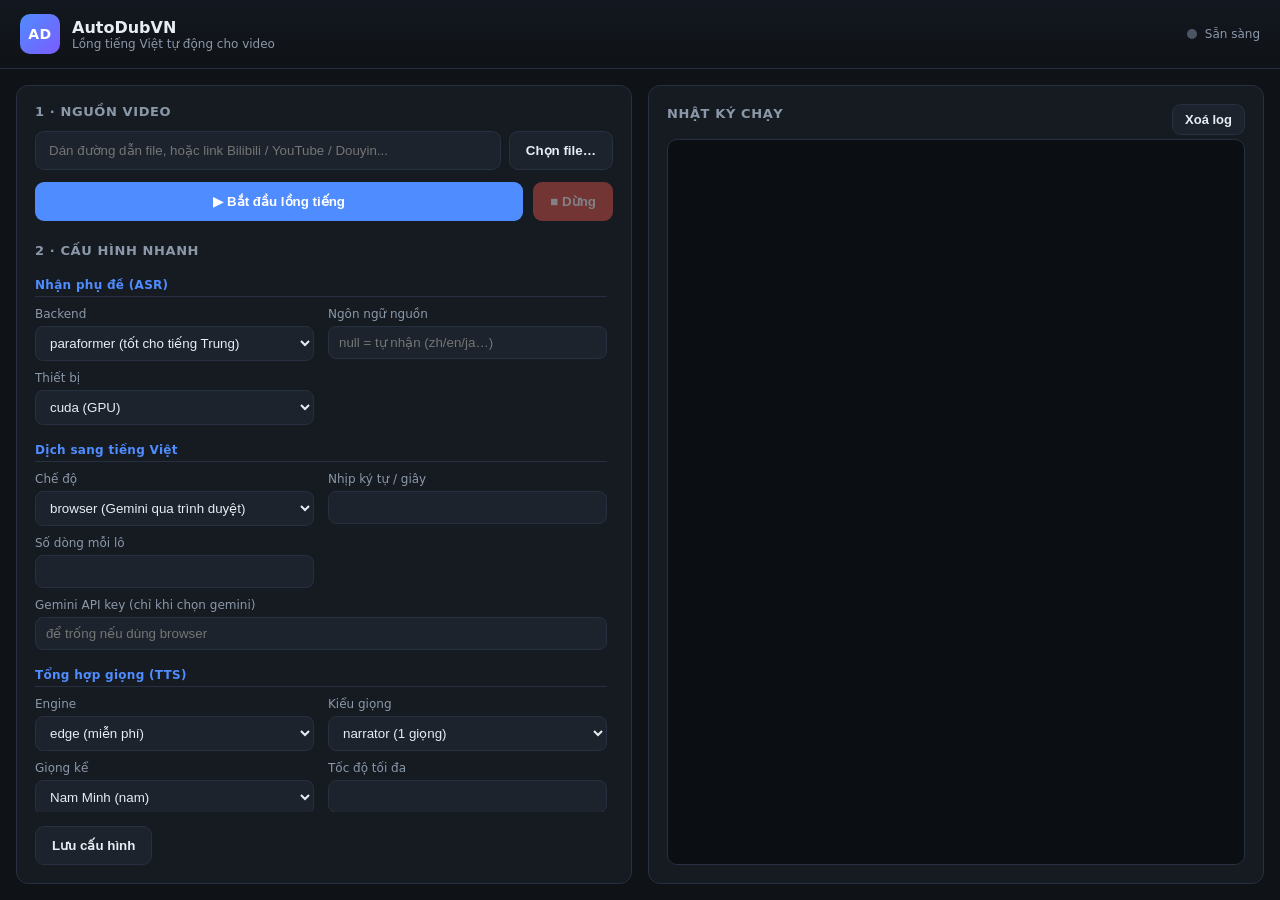
<file: gui/web/index.html>
<!DOCTYPE html>
<html lang="vi">
<head>
  <meta charset="UTF-8" />
  <meta name="viewport" content="width=device-width, initial-scale=1.0" />
  <title>AutoDubVN</title>
  <link rel="stylesheet" href="style.css" />
</head>
<body>
  <!-- ================= THANH TIÊU ĐỀ ================= -->
  <header class="titlebar">
    <div class="brand">
      <div class="logo">AD</div>
      <div class="brand-text">
        <div class="brand-name">AutoDubVN</div>
        <div class="brand-sub">Lồng tiếng Việt tự động cho video</div>
      </div>
    </div>
    <div class="titlebar-actions">
      <span id="statusDot" class="status-dot idle" title="Trạng thái"></span>
      <span id="statusText" class="status-text">Sẵn sàng</span>
    </div>
  </header>

  <main class="layout">
    <!-- ================= CỘT TRÁI: NHẬP + CẤU HÌNH ================= -->
    <section class="panel">
      <h2 class="panel-title">1 · Nguồn video</h2>
      <div class="input-row">
        <input id="videoInput" type="text" class="text-input"
               placeholder="Dán đường dẫn file, hoặc link Bilibili / YouTube / Douyin..." />
        <button id="browseBtn" class="btn btn-ghost">Chọn file…</button>
      </div>

      <div class="run-row">
        <button id="startBtn" class="btn btn-primary">▶ Bắt đầu lồng tiếng</button>
        <button id="stopBtn" class="btn btn-danger" disabled>■ Dừng</button>
      </div>

      <h2 class="panel-title mt">2 · Cấu hình nhanh</h2>
      <div class="settings-grid" id="settingsGrid">
        <!-- ASR -->
        <div class="group-label">Nhận phụ đề (ASR)</div>
        <label>Backend
          <select data-key="asr.backend">
            <option value="paraformer">paraformer (tốt cho tiếng Trung)</option>
            <option value="faster-whisper">faster-whisper (đa ngôn ngữ)</option>
            <option value="sensevoice">sensevoice (nhanh)</option>
            <option value="whisperx">whisperx</option>
          </select>
        </label>
        <label>Ngôn ngữ nguồn
          <input type="text" data-key="asr.source_language" placeholder="null = tự nhận (zh/en/ja…)" />
        </label>
        <label>Thiết bị
          <select data-key="asr.device">
            <option value="cuda">cuda (GPU)</option>
            <option value="cpu">cpu</option>
          </select>
        </label>

        <!-- Dịch -->
        <div class="group-label">Dịch sang tiếng Việt</div>
        <label>Chế độ
          <select data-key="translation.provider">
            <option value="browser">browser (Gemini qua trình duyệt)</option>
            <option value="gemini">gemini (API key)</option>
          </select>
        </label>
        <label>Nhịp ký tự / giây
          <input type="number" step="1" data-key="translation.chars_per_sec" />
        </label>
        <label>Số dòng mỗi lô
          <input type="number" step="1" data-key="translation.chunk_size" />
        </label>
        <label class="col-2">Gemini API key (chỉ khi chọn gemini)
          <input type="text" data-key="translation.gemini_api_key" placeholder="để trống nếu dùng browser" />
        </label>

        <!-- TTS -->
        <div class="group-label">Tổng hợp giọng (TTS)</div>
        <label>Engine
          <select data-key="tts.engine">
            <option value="edge">edge (miễn phí)</option>
            <option value="vieneu">vieneu (local, tự nhiên hơn)</option>
            <option value="capcut">capcut (online, nhiều giọng)</option>
          </select>
        </label>
        <label>Kiểu giọng
          <select data-key="tts.voice_mode">
            <option value="narrator">narrator (1 giọng)</option>
            <option value="alternate">alternate (nam/nữ luân phiên)</option>
            <option value="per-speaker">per-speaker (theo nhân vật)</option>
          </select>
        </label>
        <label>Giọng kể
          <select data-key="tts.narrator_voice">
            <option value="vi-VN-NamMinhNeural">Nam Minh (nam)</option>
            <option value="vi-VN-HoaiMyNeural">Hoài My (nữ)</option>
          </select>
        </label>
        <label>Tốc độ tối đa
          <input type="number" step="0.1" data-key="tts.max_speed" />
        </label>

        <!-- Video -->
        <div class="group-label">Xuất video</div>
        <label class="check"><input type="checkbox" data-key="video.hardsub_vietnamese" /> Ghi cứng phụ đề Việt</label>
        <label class="check"><input type="checkbox" data-key="video.render_chunked" /> Chia render rồi tự ghép</label>
        <label>Phút mỗi phần
          <input type="number" step="10" data-key="video.render_chunk_minutes" />
        </label>
        <label class="check"><input type="checkbox" data-key="video.force_h264" /> Ép H.264 (Windows xem được)</label>
        <label class="check"><input type="checkbox" data-key="diarization.enabled" /> Tách nhân vật (diarization)</label>
        <label class="check"><input type="checkbox" data-key="video.keep_original_muted" /> Tắt hẳn âm thanh gốc</label>
        <label>Âm lượng nền gốc (-60 đến 0 dB)
          <input type="number" min="-60" max="0" step="1" data-key="video.keep_original_db" placeholder="-30" />
        </label>
        <label>Đuôi file kết quả
          <input type="text" data-key="output.suffix" placeholder=".vietsub_dub" />
        </label>
      </div>

      <div class="save-row">
        <button id="saveBtn" class="btn btn-ghost">Lưu cấu hình</button>
        <span id="saveHint" class="hint"></span>
      </div>
    </section>

    <!-- ================= CỘT PHẢI: LOG + KẾT QUẢ ================= -->
    <section class="panel console-panel">
      <div class="console-head">
        <h2 class="panel-title">Nhật ký chạy</h2>
        <button id="clearBtn" class="btn btn-ghost btn-sm">Xoá log</button>
      </div>
      <div id="console" class="console"></div>

      <div id="resultBar" class="result-bar hidden">
        <div class="result-info">
          <div class="result-title">✓ Xong!</div>
          <div id="resultPath" class="result-path"></div>
        </div>
        <div class="result-actions">
          <button id="playBtn" class="btn btn-primary btn-sm">▶ Mở video</button>
          <button id="folderBtn" class="btn btn-ghost btn-sm">Mở thư mục</button>
        </div>
      </div>
    </section>
  </main>

  <script src="app.js"></script>
</body>
</html>
</file>
<file: gui/web/style.css>
/* ===================================================================
   AutoDubVN desktop - skin mặc định (dark). Đây là LỚP GIAO DIỆN, tách
   riêng khỏi logic; khi có bản thiết kế mẫu chỉ cần thay file này +
   index.html là đổi được toàn bộ diện mạo, không đụng app.py / app.js.
   =================================================================== */
:root {
  --bg: #0f1216;
  --bg-2: #161b22;
  --bg-3: #1c232d;
  --line: #263040;
  --text: #e6edf3;
  --text-dim: #8b98a9;
  --primary: #4f8cff;
  --primary-2: #3b74e0;
  --danger: #e5534b;
  --ok: #3fb950;
  --warn: #d9a441;
  --radius: 12px;
}

* { box-sizing: border-box; }
html, body { height: 100%; margin: 0; }
body {
  background: var(--bg);
  color: var(--text);
  font-family: "Segoe UI", system-ui, -apple-system, sans-serif;
  font-size: 14px;
  display: flex;
  flex-direction: column;
  overflow: hidden;
  user-select: none;
}

/* ---------- titlebar ---------- */
.titlebar {
  display: flex; align-items: center; justify-content: space-between;
  padding: 14px 20px;
  background: linear-gradient(180deg, #131820, #0f1216);
  border-bottom: 1px solid var(--line);
}
.brand { display: flex; align-items: center; gap: 12px; }
.logo {
  width: 40px; height: 40px; border-radius: 10px;
  background: linear-gradient(135deg, var(--primary), #7b5cff);
  display: flex; align-items: center; justify-content: center;
  font-weight: 800; letter-spacing: .5px; color: #fff;
}
.brand-name { font-weight: 700; font-size: 16px; }
.brand-sub { color: var(--text-dim); font-size: 12px; }
.titlebar-actions { display: flex; align-items: center; gap: 8px; }
.status-dot { width: 10px; height: 10px; border-radius: 50%; background: var(--text-dim); }
.status-dot.idle { background: #4b5563; }
.status-dot.run { background: var(--warn); box-shadow: 0 0 0 4px rgba(217,164,65,.15); animation: pulse 1.2s infinite; }
.status-dot.done { background: var(--ok); }
.status-dot.err { background: var(--danger); }
@keyframes pulse { 0%,100%{opacity:1} 50%{opacity:.4} }
.status-text { color: var(--text-dim); font-size: 12px; }

/* ---------- layout ---------- */
.layout {
  flex: 1; display: grid; grid-template-columns: 1fr 1fr;
  gap: 16px; padding: 16px; min-height: 0;
}
.panel {
  background: var(--bg-2); border: 1px solid var(--line);
  border-radius: var(--radius); padding: 18px;
  display: flex; flex-direction: column; min-height: 0;
}
.panel-title { font-size: 13px; text-transform: uppercase; letter-spacing: .6px;
  color: var(--text-dim); margin: 0 0 12px; font-weight: 600; }
.panel-title.mt { margin-top: 22px; }

/* ---------- inputs ---------- */
.input-row { display: flex; gap: 8px; }
.text-input {
  flex: 1; background: var(--bg-3); border: 1px solid var(--line);
  color: var(--text); padding: 11px 13px; border-radius: 9px; outline: none;
  user-select: text;
}
.text-input:focus { border-color: var(--primary); }
.run-row { display: flex; gap: 10px; margin-top: 12px; }

.btn {
  border: 1px solid transparent; border-radius: 9px; padding: 11px 16px;
  font-weight: 600; cursor: pointer; color: #fff; background: var(--bg-3);
  transition: filter .12s, transform .04s;
}
.btn:active { transform: translateY(1px); }
.btn:disabled { opacity: .45; cursor: not-allowed; }
.btn-primary { background: var(--primary); }
.btn-primary:hover:not(:disabled) { filter: brightness(1.08); }
.btn-danger { background: var(--danger); }
.btn-ghost { background: var(--bg-3); border-color: var(--line); color: var(--text); }
.btn-ghost:hover:not(:disabled) { border-color: var(--primary); }
.btn-sm { padding: 7px 12px; font-size: 13px; }
.btn-primary { flex: 1; }

/* ---------- settings ---------- */
.settings-grid {
  display: grid; grid-template-columns: 1fr 1fr; gap: 10px 14px;
  overflow-y: auto; padding-right: 6px;
}
.group-label {
  grid-column: 1 / -1; margin-top: 8px; color: var(--primary);
  font-size: 12px; font-weight: 700; letter-spacing: .3px;
  border-bottom: 1px solid var(--line); padding-bottom: 4px;
}
.settings-grid label {
  display: flex; flex-direction: column; gap: 5px;
  font-size: 12px; color: var(--text-dim);
}
.settings-grid label.col-2 { grid-column: 1 / -1; }
.settings-grid label.check {
  flex-direction: row; align-items: center; gap: 8px; color: var(--text);
  font-size: 13px;
}
.settings-grid input[type="text"], .settings-grid input[type="number"], .settings-grid select {
  background: var(--bg-3); border: 1px solid var(--line); color: var(--text);
  padding: 8px 10px; border-radius: 8px; outline: none; user-select: text;
}
.settings-grid input:focus, .settings-grid select:focus { border-color: var(--primary); }
.settings-grid input[type="checkbox"] { width: 16px; height: 16px; accent-color: var(--primary); }

.save-row { display: flex; align-items: center; gap: 12px; margin-top: 14px; }
.hint { font-size: 12px; color: var(--text-dim); }
.hint.ok { color: var(--ok); }
.hint.err { color: var(--danger); }

/* ---------- console ---------- */
.console-panel { min-height: 0; }
.console-head { display: flex; align-items: center; justify-content: space-between; }
.console {
  flex: 1; background: #0b0e12; border: 1px solid var(--line);
  border-radius: 10px; padding: 12px 14px; margin-top: 4px;
  overflow-y: auto; font-family: "Cascadia Code", "Consolas", monospace;
  font-size: 12.5px; line-height: 1.6; white-space: pre-wrap; word-break: break-word;
  user-select: text; color: #c9d4e0;
}
.console .l-ok { color: var(--ok); }
.console .l-warn { color: var(--warn); }
.console .l-err { color: #ff6b62; }
.console .l-step { color: var(--primary); font-weight: 600; }
.console .l-info { color: #9db2c8; }

/* ---------- result ---------- */
.result-bar {
  display: flex; align-items: center; justify-content: space-between;
  margin-top: 12px; padding: 12px 14px; border-radius: 10px;
  background: linear-gradient(180deg, #14261a, #101b14);
  border: 1px solid #245c37;
}
.result-title { color: var(--ok); font-weight: 700; }
.result-path { color: var(--text-dim); font-size: 12px; margin-top: 2px;
  max-width: 340px; overflow: hidden; text-overflow: ellipsis; white-space: nowrap;
  user-select: text; }
.result-actions { display: flex; gap: 8px; }
.hidden { display: none !important; }

/* scrollbars */
::-webkit-scrollbar { width: 10px; height: 10px; }
::-webkit-scrollbar-thumb { background: #2a3444; border-radius: 6px; }
::-webkit-scrollbar-track { background: transparent; }
</file>
